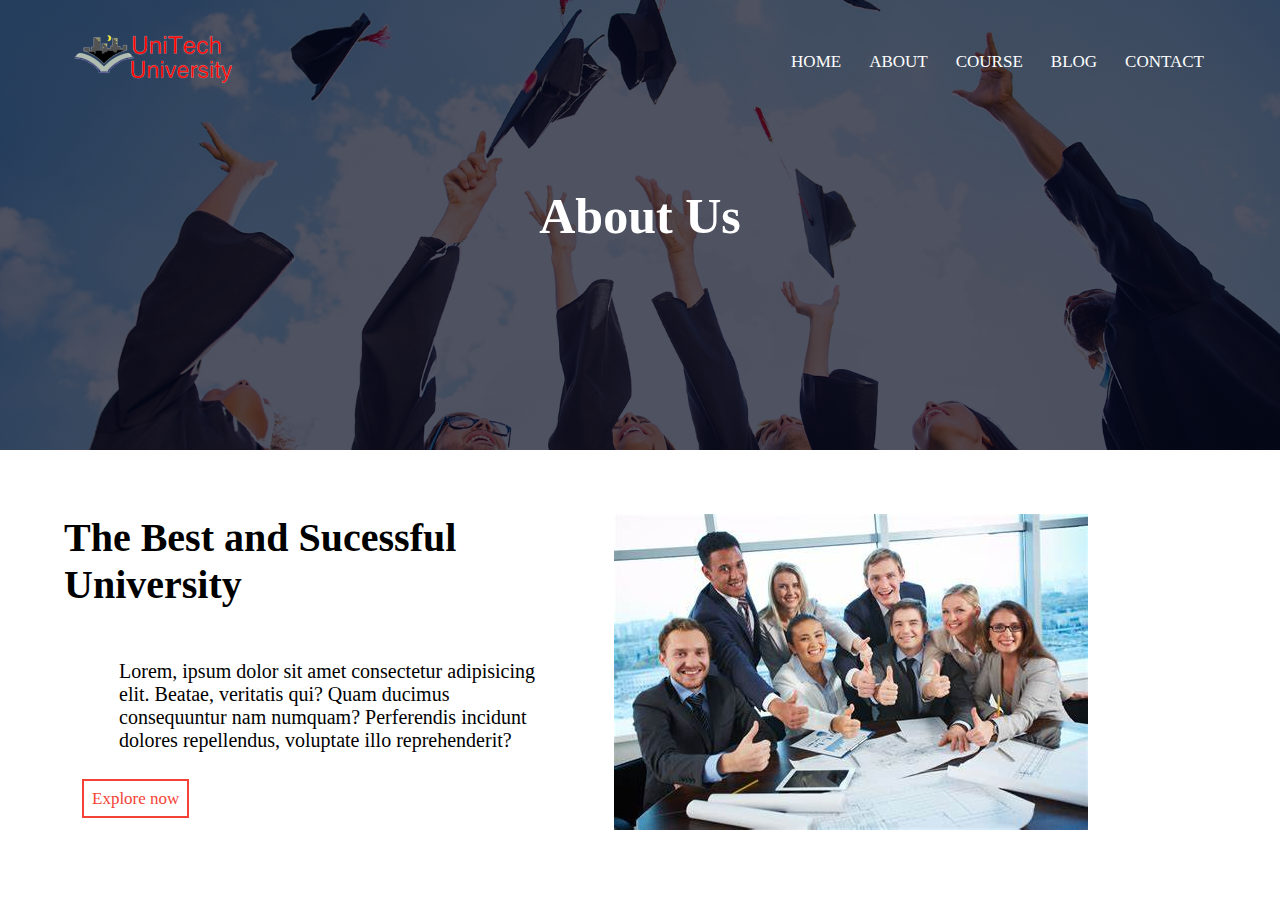
<file: HTML/About.html>
<!DOCTYPE html>
<html lang="en">
<head>
    <meta charset="UTF-8">
    <meta http-equiv="X-UA-Compatible" content="IE=edge">
    <meta name="viewport" content="width=device-width, initial-scale=1.0">
    <title>UniTech University | Home</title>
    <script src="/JavaScript/script.js"></script>
    <link rel="stylesheet" href="/CSS/About.css">
</head>
<body>
        <section class="header">
            <nav>
                <a href="index.html"><img src="/Images/logoooo.png" alt="logo"></a>
                <div class="navlinks" id="navLinks">
                    <img src="/Images/close.png" class="cross" onclick="hidemenu()">
                    <ul>
                        <li><a href="index.html">HOME</a></li>
                        <li><a href="About.html">ABOUT</a></li>
                        <li><a href="Course.html">COURSE</a></li>
                        <li><a href="Blog.html">BLOG</a></li>
                        <li><a href="Contact.html">CONTACT</a></li>
                    </ul>
                </div>
                <div class="navlinkss"><img src="/Images/menu.png" class="cross" onclick="showmenu()"></div>
            </nav>
            <div class="mainsection">
                <h1>About Us</h1><br>
            </div>
        </section>
        <section class="second">
            <div><h1>The Best and Sucessful University</h1>
            <p>Lorem, ipsum dolor sit amet consectetur adipisicing elit. Beatae, veritatis qui? Quam ducimus consequuntur nam numquam? Perferendis incidunt dolores repellendus, voluptate illo reprehenderit?</p>
        <a href="button">Explore now</a>
        </div>
            <div><img src="/Images/staff.jpeg" alt=""></div>
        </section>
</body>
</html>
</file>
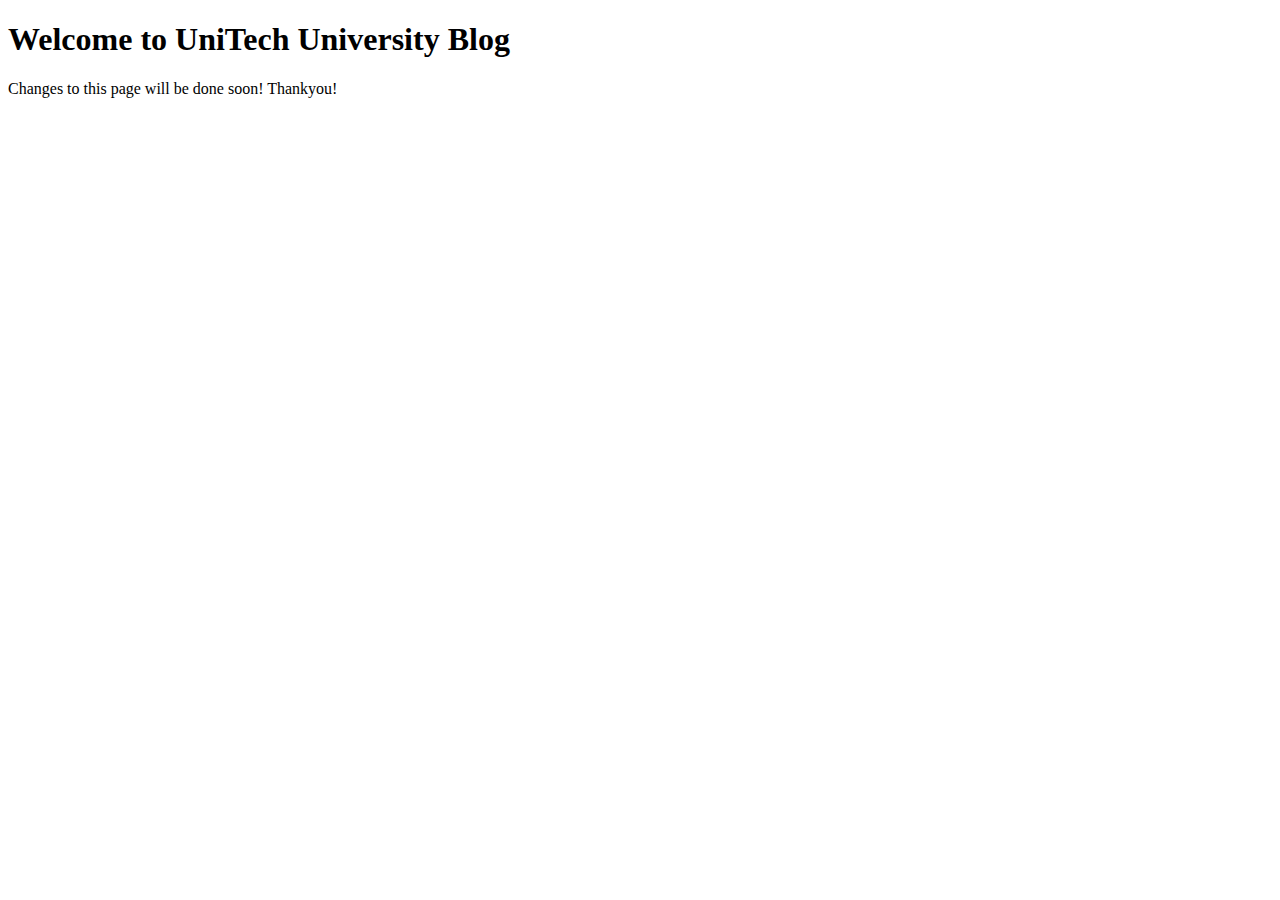
<file: HTML/Blog.html>
<!DOCTYPE html>
<html lang="en">
<head>
    <meta charset="UTF-8">
    <meta name="viewport" content="width=device-width, initial-scale=1.0">
    <title>UniTech University Blog</title>
</head>
<body>
    <h1>Welcome to UniTech University Blog</h1>
    <p>Changes to this page will be done soon! Thankyou!</p>
</body>
</html>
</file>
<file: CSS/About.css>
*{
            margin: 0;
            padding: 0;
        }
body {
    height: 100%;
    width: 100%;
}

.header {
    min-height: 450px;
    width: 100%;
    background-image: linear-gradient(rgba(4, 9, 30, 0.7), rgba(4, 9, 30, 0.7)), url(/Images/aboutus.jpg);
    background-position: center;
    background-size: cover;
    position: relative;
}

nav {
    display: flex;
    padding: 1.5% 5%;
    justify-content: space-between;
    align-items: center;
}

nav img {
    width: 180px;
}

.navlinks {
    text-align: right;
    flex: 1;
}

.navlinks ul li {
    display: inline-block;
    list-style: none;
    padding: 8px 12px;
    position: relative;
}

.navlinks ul li a {
    color: white;
    text-decoration: none;
    font-size: 17px;
}

.navlinks ul li::after {
    content: "";
    height: 2px;
    width: 0%;
    background: #f44336;
    display: block;
    margin: auto;
    transition: 0.5s;
}

.navlinks ul li:hover::after {
    width: 100%;
}

.cross {
    display: inline-block;
    height: 20px;
    width: 20px;
    padding: 10px 7px;
    display: none;
}

.mainsection {
    width: 80%;
    position: absolute;
    top: 50%;
    left: 50%;
    color: white;
    transform: translate(-50%, -50%);
    text-align: center;
}

.mainsection h1 {
    font-size: 50px;
    color: white;
}


@media(max-width:700px) {
    .mainsection h1 {
        font-size: 30px;
    }
    .navlinks ul li {
        margin: 15px;
        display: block;
    }

    .navlinks {
        position: absolute;
        background: #f44336;
        height: 100vh;
        width: 200px;
        text-align: left;
        top: 0;
        right: -200px;
        z-index: 2;
        transition: 1s;
    }

    .cross {
        display: block;
        cursor: pointer;
    }
}
.second{
    width:80%;
    margin:5%;
    position: relative;
    display: flex;
    justify-content: space-between;
}
.second h1{
    font-size: 40px;
    padding-bottom: 40px;
    text-align: left;
}
.second p{
    margin:12px 55px;
    padding-bottom: 25px;
    font-size: 20px;
    text-align: left-toolkit;
}
.second a{
    text-decoration: none;
    color: #f44336;
    border: 2px solid #f44336;
    margin: 6px 18px;
    padding: 8px;
    /*padding-bottom: 8px;*/
    margin-top: 33px;
    font-size: 17px;
    font-weight: 500;
    background-color: transparent;
    cursor: pointer;
}
.second a:hover{
    background-color: #f44336;
    color:white;
}
</file>
